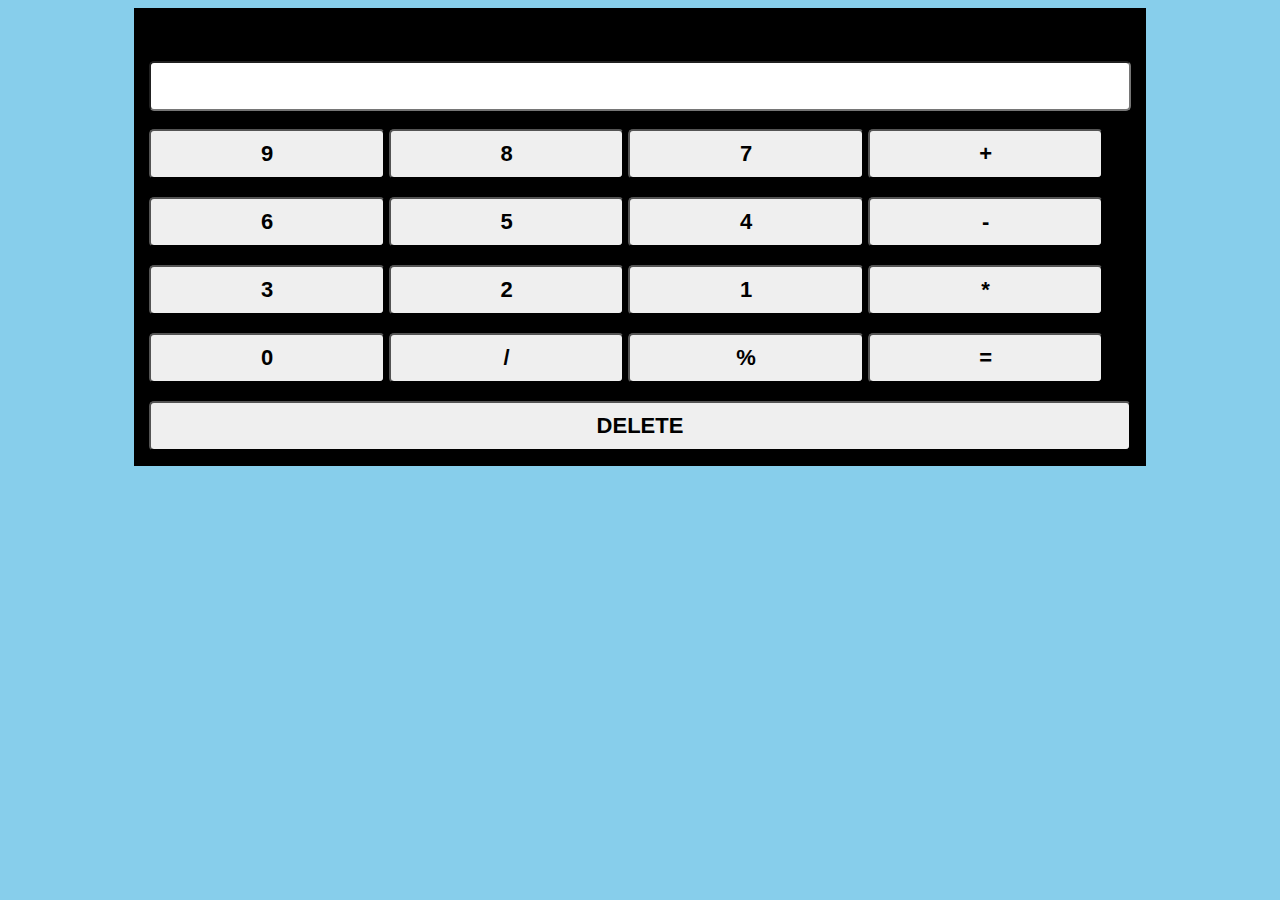
<file: index.html>
<!DOCTYPE html>
<html lang="en">
<head>
    <meta charset="UTF-8">
    <meta http-equiv="X-UA-Compatible" content="IE=edge">
    <meta name="viewport" content="width=device-width, initial-scale=1.0">
    <link rel="stylesheet" href="./css/calc.css">
    
    <title>calculator</title>
</head>
<body>
   <div class="wrap"><form name="cal" action="">I <input type="text" name="display">
    <br><br>
    <input type="button" value="9" onclick="cal.display.value+='9'">
    <input type="button" value="8" onclick="cal.display.value+='8'">
    <input type="button" value="7" onclick="cal.display.value+='7'">
    <input type="button" value="+" onclick="cal.display.value+='+'">
    <br><br>
    <input type="button" value="6" onclick="cal.display.value+='6'">
    <input type="button" value="5" onclick="cal.display.value+='5'">
    <input type="button" value="4" onclick="cal.display.value+='4'">
    <input type="button" value="-" onclick="cal.display.value+='-'">
    <br><br>
    <input type="button" value="3" onclick="cal.display.value+='3'">
    <input type="button" value="2" onclick="cal.display.value+='2'">
    <input type="button" value="1" onclick="cal.display.value+='1'">
    <input type="button" value="*" onclick="cal.display.value+='*'">
    <br><br>
    <input type="button" value="0" onclick="cal.display.value+='0'">
    <input type="button" value="/" onclick="cal.display.value+='/'">
    <input type="button" value="%" onclick="cal.display.value+='%'">
    <input type="button" value="=" onclick="cal.display.value= eval(cal.display.value)">
    <br><br>
    <input type="button" value="DELETE" onclick="cal.display.value=''" id="del">
    
</form></div> 
</body> 
</html>
</file>
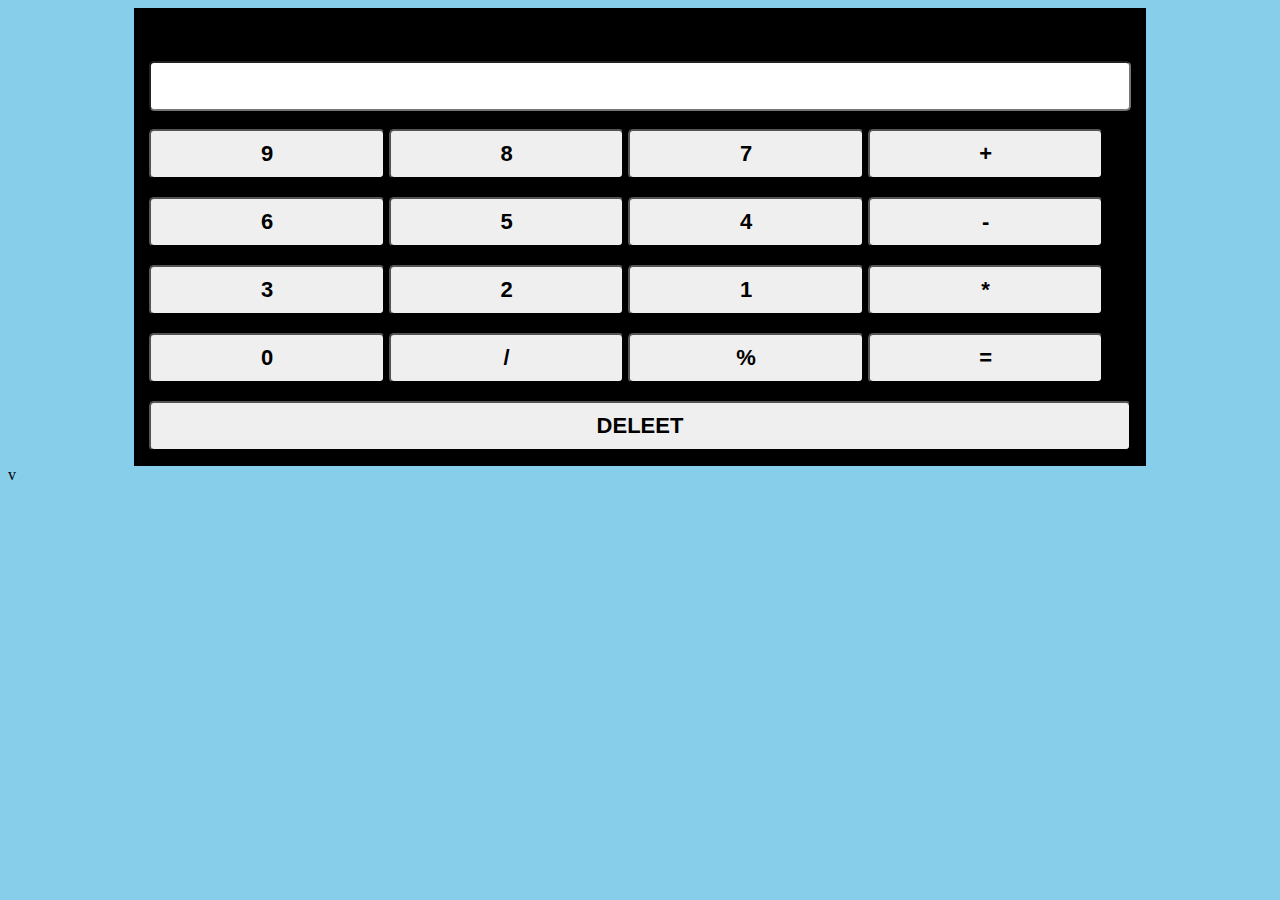
<file: calculator.html>
<!DOCTYPE html>
<html lang="en">
<head>
    <meta charset="UTF-8">
    <meta http-equiv="X-UA-Compatible" content="IE=edge">
    <meta name="viewport" content="width=device-width, initial-scale=1.0">
   
    <title>calculator</title>
    <link rel="stylesheet" href="./css/calc.css">
</head>
<body>
   <div class="wrap"><form name="cal" action="">I <input type="text" name="display">
    <br><br>
    <input type="button" value="9" onclick="cal.display.value+='9'">
    <input type="button" value="8" onclick="cal.display.value+='8'">
    <input type="button" value="7" onclick="cal.display.value+='7'">
    <input type="button" value="+" onclick="cal.display.value+='+'">
    <br><br>
    <input type="button" value="6" onclick="cal.display.value+='6'">
    <input type="button" value="5" onclick="cal.display.value+='5'">
    <input type="button" value="4" onclick="cal.display.value+='4'">
    <input type="button" value="-" onclick="cal.display.value+='-'">
    <br><br>
    <input type="button" value="3" onclick="cal.display.value+='3'">
    <input type="button" value="2" onclick="cal.display.value+='2'">
    <input type="button" value="1" onclick="cal.display.value+='1'">
    <input type="button" value="*" onclick="cal.display.value+='*'">
    <br><br>
    <input type="button" value="0" onclick="cal.display.value+='0'">
    <input type="button" value="/" onclick="cal.display.value+='/'">
    <input type="button" value="%" onclick="cal.display.value+='%'">
    <input type="button" value="=" onclick="cal.display.value= eval(cal.display.value)">
    <br><br>
    <input type="button" value="DELEET" onclick="cal.display.value=''" id="del">
    
</form></div> 
</body> 
</html>v
</file>
<file: css/calc.css>
body{background: skyblue;}
*{box-sizing: border-box;
   -webkit-box-sizing: border-box;
   -moz-box-sizing: border-box;}
   .wrap{width:80%;
   margin: auto;
height: auto;
background: black;
padding: 15px; }
input[type=text]{
   width: 100%;
   padding: 10px;
   font-size:22px ;
   font-weight: bold;
   margin-top:20px ;
   border-radius: 5px;
}
input[type=button]{
   width: 24%;
   padding: 10px ;
   font-size:22px ;
   font-weight: bold;border-radius: 5px;

}
#del{width:100%;}
</file>
